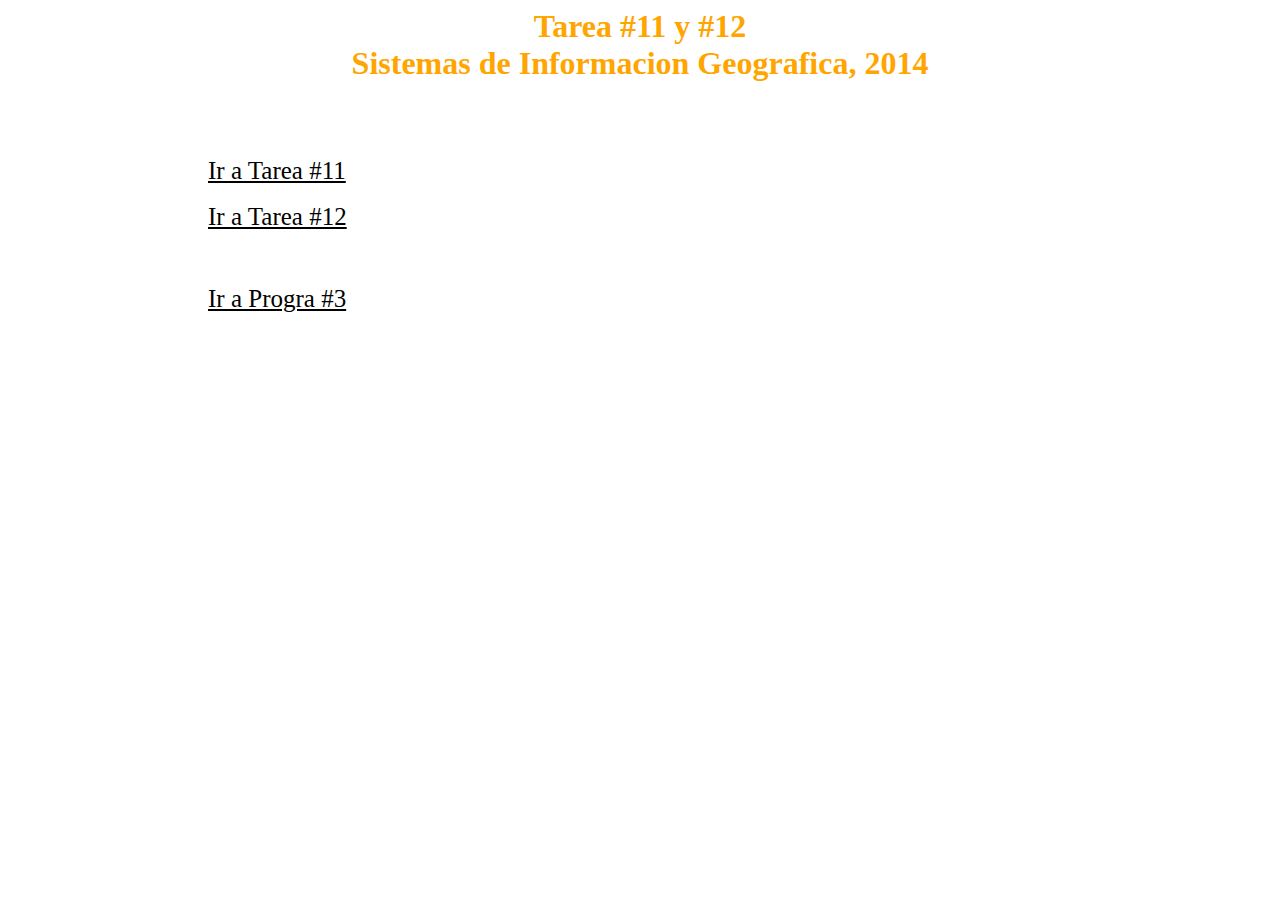
<file: index.html>
<html>
<head>
	<title>Tarea 11 y 12</title>
</head>
<style>
	h1
	{
		color:orange;
		text-align:center;
	}
	a
	{
		color:black;
		padding-left: 200px;
		font-size: 25px;
	}
</style>
<body>
	<h1>Tarea #11 y #12  <br> Sistemas de Informacion Geografica, 2014</h1><br><br><br>
	<div>
		<a href="tarea11.html">Ir a Tarea #11</a><br><br>
		<a href="tarea12.html">Ir a Tarea #12</a><br><br><br><br>
		<a href="progra3.html">Ir a Progra #3</a>
	</div>
</body>
</html>
</file>
